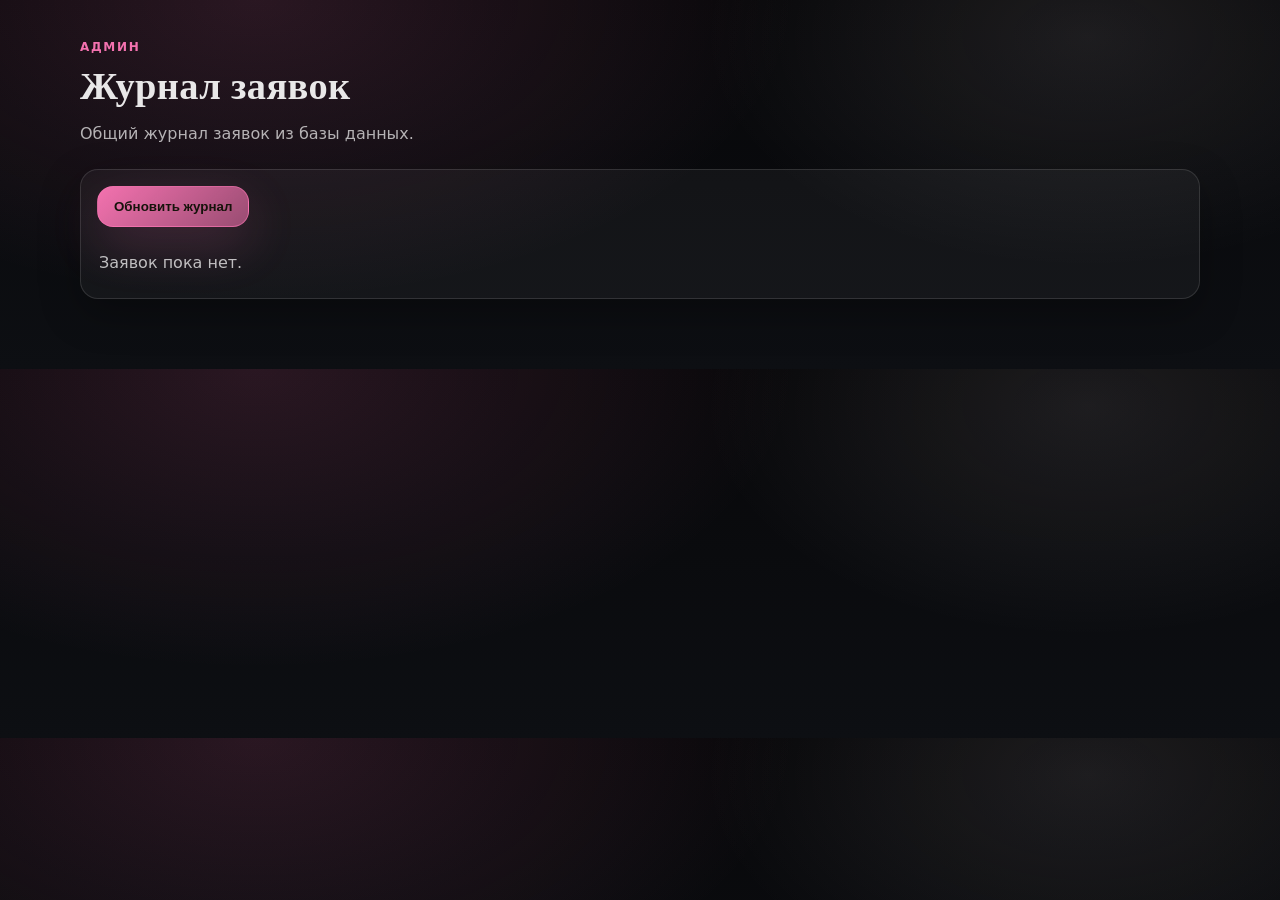
<file: bookings.html>
<!doctype html>
<html lang="ru">
<head>
  <meta charset="utf-8" />
  <meta name="viewport" content="width=device-width, initial-scale=1" />
  <title>Журнал заявок</title>
  <link rel="stylesheet" href="style.css" />
  <style>
    .bookings-wrap { padding: 40px 0 70px; }
    .bookings-card {
      border-radius: 18px;
      border: 1px solid rgba(255,255,255,.12);
      background: rgba(255,255,255,.04);
      box-shadow: 0 14px 40px rgba(0,0,0,.28);
      padding: 16px;
    }
    .bookings-actions {
      display: flex;
      gap: 10px;
      flex-wrap: wrap;
      margin: 0 0 16px;
    }
    .bookings-table-wrap { overflow: auto; }
    .bookings-table {
      width: 100%;
      min-width: 760px;
      border-collapse: collapse;
    }
    .bookings-table th, .bookings-table td {
      border-bottom: 1px solid rgba(255,255,255,.10);
      padding: 12px;
      text-align: left;
      vertical-align: top;
    }
    .bookings-table th { color: rgba(255,255,255,.75); font-size: 13px; }
    .bookings-table td { color: rgba(255,255,255,.92); }
    .bookings-empty {
      margin: 0;
      color: rgba(255,255,255,.72);
      padding: 10px 2px;
    }
    .file-input { display: none; }
  </style>
</head>
<body>
  <main class="bookings-wrap">
    <div class="container">
      <div class="section-head">
        <p class="section-eyebrow">Админ</p>
        <h2>Журнал заявок</h2>
        <p class="muted">Общий журнал заявок из базы данных.</p>
      </div>

      <div class="bookings-card">
        <div class="bookings-actions">
          <button class="btn btn-primary" type="button" id="refreshBtn">Обновить журнал</button>
        </div>

        <p class="bookings-empty" id="emptyState">Заявок пока нет.</p>

        <div class="bookings-table-wrap">
          <table class="bookings-table" id="bookingsTable" hidden>
            <thead>
              <tr>
                <th>#</th>
                <th>Дата</th>
                <th>Имя</th>
                <th>Телефон</th>
                <th>Услуга</th>
              </tr>
            </thead>
            <tbody id="bookingsBody"></tbody>
          </table>
        </div>
      </div>
    </div>
  </main>

  <script>
    (() => {
      const SUPABASE_URL = "https://ecyklezuaezyjwutwfzt.supabase.co";
      const SUPABASE_ANON_KEY = "eyJhbGciOiJIUzI1NiIsInR5cCI6IkpXVCJ9.eyJpc3MiOiJzdXBhYmFzZSIsInJlZiI6ImVjeWtsZXp1YWV6eWp3dXR3Znp0Iiwicm9sZSI6ImFub24iLCJpYXQiOjE3NzQ1Mjg3MDUsImV4cCI6MjA5MDEwNDcwNX0.O_JObhgX92JSfQanCWOUObHgH-r06U9iWH9rkIHddjM";
      const refreshBtn = document.getElementById("refreshBtn");
      const table = document.getElementById("bookingsTable");
      const body = document.getElementById("bookingsBody");
      const emptyState = document.getElementById("emptyState");

      const fetchBookings = async () => {
        const endpoint =
          `${SUPABASE_URL}/rest/v1/bookings` +
          "?select=id,created_at,name,phone,service&order=created_at.desc";

        const response = await fetch(endpoint, {
          method: "GET",
          headers: {
            apikey: SUPABASE_ANON_KEY,
            Authorization: `Bearer ${SUPABASE_ANON_KEY}`,
          },
        });

        if (!response.ok) {
          throw new Error(`Supabase error: ${response.status}`);
        }

        const rows = await response.json();
        return Array.isArray(rows) ? rows : [];
      };

      const render = (rows) => {
        body.innerHTML = "";

        if (!rows.length) {
          table.hidden = true;
          emptyState.hidden = false;
          return;
        }

        rows.forEach((row, idx) => {
          const tr = document.createElement("tr");
          tr.innerHTML = `
            <td>${idx + 1}</td>
            <td>${row.created_at ? new Date(row.created_at).toLocaleString("ru-RU") : "-"}</td>
            <td>${row.name || "-"}</td>
            <td>${row.phone || "-"}</td>
            <td>${row.service || "-"}</td>
          `;
          body.appendChild(tr);
        });

        table.hidden = false;
        emptyState.hidden = true;
      };

      const refresh = async () => {
        try {
          const rows = await fetchBookings();
          render(rows);
        } catch {
          render([]);
          alert("Не удалось загрузить заявки из базы.");
        }
      };

      refreshBtn.addEventListener("click", refresh);
      refresh();
    })();
  </script>
</body>
</html>
</file>
<file: style.css>
:root{
  --bg0: #070709;
  --bg1: #0d0f13;
  --card: rgba(255,255,255,.04);
  --card2: rgba(255,255,255,.06);
  --stroke: rgba(255,255,255,.10);
  --text: rgba(255,255,255,.90);
  --muted: rgba(255,255,255,.68);
  --muted2: rgba(255,255,255,.52);
  /* Женственная палитра: розовый + молочный */
  --pink-rgb: 255,119,183;
  --milk-rgb: 255,242,247;
  --gold: #ff77b7; /* розовый акцент */
  --gold2: #fff2f7; /* молочный оттенок */
  --shadow: 0 16px 50px rgba(0,0,0,.35);
  --shadow2: 0 10px 30px rgba(0,0,0,.25);
  --radius-xl: 22px;
  --radius-lg: 16px;
  --radius-md: 14px;
  --container: 1120px;
  --header-h: 78px;
}

*{ box-sizing: border-box; }
html{ scroll-behavior: smooth; }
body{
  margin: 0;
  font-family: Inter, system-ui, -apple-system, Segoe UI, Roboto, Arial, sans-serif;
  background: radial-gradient(900px 500px at 20% 0%, rgba(var(--pink-rgb),.14), transparent 60%),
              radial-gradient(700px 420px at 85% 10%, rgba(var(--milk-rgb),.09), transparent 55%),
              linear-gradient(180deg, var(--bg0), var(--bg1));
  color: var(--text);
  overflow-x: hidden;
}

img{ max-width: 100%; display: block; }
a{ color: inherit; text-decoration: none; }

.container{
  width: min(var(--container), calc(100% - 40px));
  margin: 0 auto;
}

/* Accessibility */
.skip-link{
  position: absolute;
  left: -999px;
  top: 12px;
  background: #111;
  color: #fff;
  padding: 10px 14px;
  border-radius: 12px;
  z-index: 1000;
  border: 1px solid rgba(255,255,255,.15);
}
.skip-link:focus{ left: 12px; }
.sr-only{
  position: absolute;
  width: 1px; height: 1px;
  padding: 0; margin: -1px;
  overflow: hidden; clip: rect(0,0,0,0);
  white-space: nowrap; border: 0;
}

/* Header */
.site-header{
  position: sticky;
  top: 0;
  z-index: 80;
  backdrop-filter: blur(14px);
  background: rgba(7,7,9,.55);
  border-bottom: 1px solid rgba(255,255,255,.08);
}
.header-inner{
  min-height: var(--header-h);
  display: flex;
  align-items: center;
  justify-content: space-between;
  gap: 14px;
}
.brand{
  display: flex;
  align-items: center;
  gap: 14px;
  min-width: 260px;
}
.brand-mark{
  width: 44px;
  height: 44px;
  border-radius: 14px;
  display: grid;
  place-items: center;
  background: linear-gradient(135deg, rgba(var(--pink-rgb),.22), rgba(var(--pink-rgb),.06));
  border: 1px solid rgba(var(--pink-rgb),.35);
  box-shadow: 0 12px 30px rgba(var(--pink-rgb),.10);
}
.brand-mark span{
  font-weight: 700;
  letter-spacing: .04em;
  color: var(--gold2);
}
.brand-text{ display: flex; flex-direction: column; }
.brand-name{
  font-family: "Cormorant Garamond", serif;
  font-size: 22px;
  letter-spacing: .02em;
  line-height: 1.05;
}
.brand-subtitle{
  margin-top: 2px;
  font-size: 12.5px;
  color: var(--muted2);
}
.gold{ color: var(--gold2); }

.nav{
  display: flex;
  align-items: center;
  gap: 22px;
}
.nav-list{
  list-style: none;
  margin: 0;
  padding: 0;
  display: flex;
  gap: 18px;
  align-items: center;
}
.nav-link{
  font-weight: 500;
  color: rgba(255,255,255,.78);
  padding: 10px 10px;
  border-radius: 12px;
  transition: transform .2s ease, background-color .2s ease, color .2s ease;
}
.nav-link:hover{
  background: rgba(255,255,255,.06);
  color: rgba(255,255,255,.95);
  transform: translateY(-1px);
}
.nav-cta{
  display: flex;
  align-items: center;
  gap: 12px;
}

.menu-toggle{
  display: none;
  width: 46px; height: 46px;
  border-radius: 14px;
  border: 1px solid rgba(255,255,255,.12);
  background: rgba(255,255,255,.04);
  color: #fff;
  cursor: pointer;
}
.menu-toggle-lines{
  display: block;
  width: 20px; height: 2px;
  margin: 0 auto;
  position: relative;
  background: rgba(255,255,255,.86);
  border-radius: 2px;
}
.menu-toggle-lines::before,
.menu-toggle-lines::after{
  content: "";
  position: absolute;
  left: 0;
  width: 100%;
  height: 2px;
  background: rgba(255,255,255,.86);
  border-radius: 2px;
  transition: transform .25s ease, top .25s ease, opacity .25s ease;
}
.menu-toggle-lines::before{ top: -6px; }
.menu-toggle-lines::after{ top: 6px; }

/* Buttons */
.btn{
  display: inline-flex;
  align-items: center;
  justify-content: center;
  gap: 10px;
  padding: 12px 16px;
  border-radius: 16px;
  border: 1px solid rgba(255,255,255,.12);
  font-weight: 600;
  cursor: pointer;
  transition: transform .18s ease, box-shadow .18s ease, background-color .18s ease, border-color .18s ease, color .18s ease;
  user-select: none;
  white-space: nowrap;
}
.btn:active{ transform: translateY(0); }
.btn-primary{
  background: linear-gradient(135deg, rgba(var(--pink-rgb),.95), rgba(var(--pink-rgb),.55));
  color: #16130b;
  border-color: rgba(var(--pink-rgb),.55);
  box-shadow: 0 18px 50px rgba(var(--pink-rgb),.18);
}
.btn-primary:hover{
  transform: translateY(-2px);
  box-shadow: 0 22px 70px rgba(var(--pink-rgb),.24);
}
.btn-ghost{
  background: rgba(255,255,255,.04);
  color: rgba(255,255,255,.90);
  border-color: rgba(255,255,255,.14);
}
.btn-ghost:hover{
  transform: translateY(-2px);
  background: rgba(255,255,255,.07);
  border-color: rgba(255,255,255,.20);
}
.btn-lg{ padding: 14px 18px; border-radius: 18px; }
.btn-block{ width: 100%; }

/* Sections */
.section{
  padding: 80px 0;
}
.section + .section{
  border-top: 1px solid rgba(255,255,255,.06);
}
.section-head{
  margin-bottom: 26px;
}
.section-eyebrow{
  margin: 0 0 10px;
  color: rgba(var(--pink-rgb),.95);
  font-weight: 700;
  letter-spacing: .14em;
  text-transform: uppercase;
  font-size: 12px;
}
h2{
  margin: 0;
  font-family: "Cormorant Garamond", serif;
  font-size: clamp(26px, 3vw, 40px);
  letter-spacing: .01em;
}
.lead{
  margin: 0;
  font-size: 16px;
  color: rgba(255,255,255,.86);
  line-height: 1.65;
}
.muted{ color: var(--muted); }

/* Smooth scroll anchor offset for sticky header */
[id]{
  scroll-margin-top: calc(var(--header-h) + 14px);
}

/* Reveal animations */
.reveal{
  opacity: 0;
  transform: translateY(18px);
  transition: opacity .8s ease, transform .8s ease;
}
.reveal.is-visible{
  opacity: 1;
  transform: translateY(0);
}

@media (prefers-reduced-motion: reduce){
  html{ scroll-behavior: auto; }
  .reveal{ transition: none; transform: none; opacity: 1; }
  .btn, .nav-link{ transition: none; }
}

/* Hero */
.hero{
  position: relative;
  padding: 42px 0 70px;
  overflow: hidden;
}
.hero-bg{
  position: absolute;
  inset: -20%;
  background-image: var(--hero-image);
  background-size: cover;
  background-position: center;
  filter: saturate(1.05) contrast(1.05) brightness(.85);
  transform: scale(1.02);
}
.hero-bg::after{
  content: "";
  position: absolute;
  inset: 0;
  background:
    radial-gradient(700px 380px at 30% 15%, rgba(var(--pink-rgb),.22), transparent 60%),
    radial-gradient(520px 340px at 85% 20%, rgba(var(--milk-rgb),.10), transparent 55%),
    linear-gradient(180deg, rgba(7,7,9,.20), rgba(7,7,9,.78));
}
.hero-inner{
  position: relative;
  display: grid;
  grid-template-columns: 1.4fr .9fr;
  gap: 26px;
  align-items: center;
}
.hero-content h1{ margin: 0 0 12px; }
.hero-kicker{
  display: block;
  font-size: 12px;
  letter-spacing: .18em;
  text-transform: uppercase;
  color: rgba(var(--pink-rgb),.95);
  font-weight: 800;
  margin-bottom: 14px;
}
.hero-title{
  display: block;
  font-family: "Cormorant Garamond", serif;
  font-size: clamp(36px, 4vw, 58px);
  line-height: 1.04;
  letter-spacing: .02em;
}
.hero-subtitle{
  margin: 0 0 22px;
  font-size: 16px;
  color: rgba(255,255,255,.80);
  line-height: 1.7;
  max-width: 58ch;
}
.hero-actions{
  display: flex;
  flex-wrap: wrap;
  gap: 14px;
}
.hero-meta{
  margin-top: 26px;
  display: grid;
  grid-template-columns: repeat(3, minmax(0,1fr));
  gap: 12px;
}
.meta-item{
  padding: 14px 14px;
  border-radius: 18px;
  border: 1px solid rgba(255,255,255,.10);
  background: rgba(255,255,255,.03);
}
.meta-value{
  font-weight: 800;
  letter-spacing: .02em;
  color: rgba(var(--milk-rgb),.95);
  font-size: 18px;
}
.meta-label{
  margin-top: 6px;
  color: rgba(255,255,255,.64);
  font-size: 12.5px;
}

.hero-card{
  justify-self: end;
  width: min(420px, 100%);
}
.hero-card-inner{
  background: linear-gradient(180deg, rgba(255,255,255,.06), rgba(255,255,255,.03));
  border: 1px solid rgba(255,255,255,.12);
  border-radius: var(--radius-xl);
  padding: 18px 18px;
  box-shadow: var(--shadow2);
}
.hero-card-top{
  display: flex;
  align-items: center;
  justify-content: space-between;
  gap: 10px;
  margin-bottom: 8px;
}
.pill{
  display: inline-flex;
  align-items: center;
  padding: 8px 12px;
  border-radius: 999px;
  font-size: 12px;
  letter-spacing: .04em;
  font-weight: 800;
  color: rgba(17,14,8,.98);
  background: linear-gradient(135deg, rgba(var(--pink-rgb),.95), rgba(var(--pink-rgb),.55));
}
.hero-card-price{
  font-family: "Cormorant Garamond", serif;
  font-size: 28px;
  color: rgba(var(--milk-rgb),.95);
}
.hero-card-text{
  margin: 10px 0 14px;
  color: rgba(255,255,255,.78);
  line-height: 1.65;
}
.hero-card-actions{
  display: flex;
  flex-direction: column;
  gap: 10px;
}

/* About */
.two-col{
  display: grid;
  grid-template-columns: 1.2fr .8fr;
  gap: 20px;
}
.card-soft{
  padding: 22px;
  border-radius: var(--radius-xl);
  background: rgba(255,255,255,.04);
  border: 1px solid rgba(255,255,255,.10);
  box-shadow: 0 14px 50px rgba(0,0,0,.25);
}
.editable p{
  margin: 14px 0 0;
  color: rgba(255,255,255,.76);
  line-height: 1.7;
}
.stack{
  padding: 6px 0;
}
.stat{
  display: flex;
  gap: 14px;
  padding: 14px;
  border-radius: var(--radius-lg);
  background: rgba(255,255,255,.03);
  border: 1px solid rgba(255,255,255,.08);
  margin-bottom: 12px;
}
.stat-icon{
  width: 36px;
  height: 36px;
  border-radius: 14px;
  display: grid;
  place-items: center;
  border: 1px solid rgba(var(--pink-rgb),.28);
  background: rgba(var(--pink-rgb),.08);
  color: rgba(var(--milk-rgb),.95);
}
.stat-title{ font-weight: 800; }
.stat-text{ margin-top: 6px; color: rgba(255,255,255,.70); font-size: 13.5px; line-height: 1.5; }
.stack .btn{ margin-top: 10px; }

/* Services */
.grid-3{
  display: grid;
  grid-template-columns: repeat(3, minmax(0,1fr));
  gap: 16px;
}
.service-card{
  border-radius: var(--radius-xl);
  overflow: hidden;
  border: 1px solid rgba(255,255,255,.10);
  background: rgba(255,255,255,.03);
  box-shadow: 0 18px 60px rgba(0,0,0,.25);
  transition: transform .22s ease, border-color .22s ease, background-color .22s ease, box-shadow .22s ease;
}
.service-card:hover{
  transform: translateY(-3px);
  border-color: rgba(var(--pink-rgb),.32);
  background: rgba(255,255,255,.05);
  box-shadow: 0 26px 80px rgba(0,0,0,.38);
}
.service-media{
  position: relative;
  height: 160px;
}
.service-media img{
  width: 100%;
  height: 100%;
  object-fit: cover;
  transform: scale(1.02);
  transition: transform .35s ease;
}
.service-card:hover .service-media img{ transform: scale(1.08); }
.service-overlay{
  position: absolute;
  inset: 0;
  background:
    linear-gradient(180deg, rgba(7,7,9,.0) 30%, rgba(7,7,9,.85) 100%),
    radial-gradient(360px 200px at 15% 15%, rgba(var(--pink-rgb),.20), transparent 60%);
  opacity: .95;
}
.service-card h3{
  margin: 14px 16px 8px;
  font-size: 18px;
  letter-spacing: .01em;
}
.service-desc{
  margin: 0 16px 18px;
  color: rgba(255,255,255,.70);
  line-height: 1.6;
  font-size: 13.8px;
}

/* Works */
.works-grid{
  display: grid;
  grid-template-columns: repeat(3, minmax(0,1fr));
  gap: 16px;
}
.work-item{
  position: relative;
  border-radius: var(--radius-xl);
  overflow: hidden;
  border: 1px solid rgba(255,255,255,.10);
  background: rgba(255,255,255,.03);
  box-shadow: 0 18px 60px rgba(0,0,0,.25);
  transition: transform .22s ease, border-color .22s ease, box-shadow .22s ease;
  min-height: 170px;
}
.work-item:hover{
  transform: translateY(-3px);
  border-color: rgba(var(--pink-rgb),.34);
  box-shadow: 0 26px 90px rgba(0,0,0,.38);
}
.work-item img{
  width: 100%;
  height: 100%;
  object-fit: cover;
  filter: saturate(1.06) contrast(1.03);
  transition: transform .38s ease;
}
.work-item:hover img{ transform: scale(1.10); }
.work-badge{
  position: absolute;
  left: 14px;
  bottom: 14px;
  padding: 8px 12px;
  border-radius: 999px;
  background: rgba(10,10,12,.55);
  border: 1px solid rgba(255,255,255,.14);
  color: rgba(255,255,255,.92);
  backdrop-filter: blur(10px);
  font-weight: 700;
  font-size: 12.5px;
}

/* Prices */
.prices-card{
  border-radius: var(--radius-xl);
  background: rgba(255,255,255,.03);
  border: 1px solid rgba(255,255,255,.10);
  overflow: hidden;
  box-shadow: 0 18px 60px rgba(0,0,0,.25);
}
.table-wrap{
  overflow: auto;
}
.prices-table{
  width: 100%;
  border-collapse: collapse;
  min-width: 720px;
}
.prices-table thead th{
  text-align: left;
  font-size: 13px;
  padding: 18px 18px;
  color: rgba(255,255,255,.74);
  background: rgba(255,255,255,.03);
  border-bottom: 1px solid rgba(255,255,255,.08);
}
.prices-table tbody td{
  padding: 16px 18px;
  border-bottom: 1px solid rgba(255,255,255,.07);
  color: rgba(255,255,255,.84);
  vertical-align: top;
}
.prices-table tbody tr:hover td{
  background: rgba(var(--pink-rgb),.06);
}
.table-sub{
  color: rgba(255,255,255,.62);
  font-size: 12.8px;
  margin-top: 6px;
  line-height: 1.4;
}
.price{
  font-weight: 900;
  color: rgba(var(--milk-rgb),.98);
}
.prices-note{
  display: flex;
  justify-content: space-between;
  align-items: center;
  gap: 16px;
  padding: 18px;
}
.prices-note .btn{ flex: 0 0 auto; }

/* Contacts */
.contacts-grid{
  display: grid;
  grid-template-columns: 1fr 1.1fr;
  gap: 16px;
  align-items: start;
}
.contacts-card{
  border-radius: var(--radius-xl);
  background: rgba(255,255,255,.03);
  border: 1px solid rgba(255,255,255,.10);
  padding: 20px;
  box-shadow: 0 18px 60px rgba(0,0,0,.25);
}
.contacts-row{
  display: flex;
  gap: 14px;
  padding: 14px 12px;
  border-radius: 18px;
  background: rgba(255,255,255,.03);
  border: 1px solid rgba(255,255,255,.08);
  margin-bottom: 12px;
}
.contacts-card .icon{
  width: 42px; height: 42px;
  border-radius: 16px;
  display: grid;
  place-items: center;
  border: 1px solid rgba(var(--pink-rgb),.28);
  background: rgba(var(--pink-rgb),.08);
  color: rgba(var(--milk-rgb),.95);
  flex: 0 0 auto;
}
.label{
  color: rgba(255,255,255,.62);
  font-size: 12.5px;
  font-weight: 700;
  letter-spacing: .06em;
  text-transform: uppercase;
}
.contact-link{
  margin-top: 6px;
  display: inline-block;
  font-weight: 800;
  color: rgba(255,255,255,.94);
}
.contact-text{
  margin-top: 6px;
  color: rgba(255,255,255,.84);
  line-height: 1.5;
}
.social-row{
  display: flex;
  gap: 12px;
  margin-top: 10px;
}
.social-icon{
  width: 44px; height: 44px;
  border-radius: 16px;
  display: grid;
  place-items: center;
  border: 1px solid rgba(255,255,255,.12);
  background: rgba(255,255,255,.04);
  transition: transform .2s ease, background-color .2s ease, border-color .2s ease;
}
.social-icon:hover{
  transform: translateY(-3px);
  background: rgba(255,255,255,.07);
  border-color: rgba(var(--pink-rgb),.34);
}
.contacts-actions{
  display: flex;
  gap: 12px;
  flex-wrap: wrap;
  margin-top: 12px;
}
.hint{ margin-top: 14px; }
.map-wrap{
  border-radius: var(--radius-xl);
  overflow: hidden;
  border: 1px solid rgba(255,255,255,.10);
  background: rgba(255,255,255,.02);
  box-shadow: var(--shadow2);
}
.map-iframe{
  width: 100%;
  height: 420px;
  border: 0;
  filter: saturate(1.05) contrast(1.05);
}

/* Footer */
.footer{
  padding: 38px 0;
  border-top: 1px solid rgba(255,255,255,.06);
}
.footer-inner{
  display: flex;
  justify-content: space-between;
  align-items: center;
  gap: 16px;
  flex-wrap: wrap;
}
.footer-title{
  font-family: "Cormorant Garamond", serif;
  font-size: 22px;
}
.footer-social{
  display: flex;
  gap: 14px;
}
.social-link{
  padding: 10px 12px;
  border-radius: 14px;
  border: 1px solid rgba(255,255,255,.10);
  background: rgba(255,255,255,.03);
  transition: transform .2s ease, border-color .2s ease, background-color .2s ease;
}
.social-link:hover{
  transform: translateY(-3px);
  border-color: rgba(var(--pink-rgb),.32);
  background: rgba(255,255,255,.06);
}

.site-url-link{
  color: rgba(var(--milk-rgb),.95);
  text-decoration: underline;
  text-underline-offset: 3px;
}
.site-url-link:hover{
  color: rgba(var(--pink-rgb),.98);
}

/* Back to top */
.to-top{
  position: fixed;
  right: 18px;
  bottom: 18px;
  width: 46px; height: 46px;
  border-radius: 18px;
  border: 1px solid rgba(255,255,255,.12);
  background: rgba(255,255,255,.05);
  color: rgba(255,255,255,.94);
  cursor: pointer;
  box-shadow: 0 18px 60px rgba(0,0,0,.35);
  transform: translateY(10px);
  opacity: 0;
  pointer-events: none;
  transition: opacity .25s ease, transform .25s ease, background-color .2s ease, border-color .2s ease;
  backdrop-filter: blur(12px);
  z-index: 100;
}
.to-top.is-visible{
  opacity: 1;
  pointer-events: auto;
  transform: translateY(0);
}
.to-top:hover{
  background: rgba(var(--pink-rgb),.10);
  border-color: rgba(var(--pink-rgb),.35);
}

/* Modal */
.modal{
  position: fixed;
  inset: 0;
  display: none;
  align-items: center;
  justify-content: center;
  z-index: 150;
}
.modal.is-open{ display: flex; }
.modal[aria-hidden="false"]{ display: flex; }
.modal-backdrop{
  position: absolute;
  inset: 0;
  background: rgba(0,0,0,.65);
}
.modal-dialog{
  position: relative;
  width: min(560px, calc(100% - 26px));
  border-radius: var(--radius-xl);
  border: 1px solid rgba(255,255,255,.12);
  background: linear-gradient(180deg, rgba(15,16,19,.96), rgba(9,10,12,.96));
  box-shadow: var(--shadow);
  padding: 18px;
  animation: pop .18s ease;
}
@keyframes pop{
  from{ transform: translateY(10px) scale(.98); opacity: .65; }
  to{ transform: translateY(0) scale(1); opacity: 1; }
}
.modal-header{
  display: flex;
  justify-content: space-between;
  align-items: flex-start;
  gap: 12px;
  margin-bottom: 10px;
}
.modal-header h3{
  margin: 10px 0 0;
  font-family: "Cormorant Garamond", serif;
  font-size: 30px;
}
.icon-btn{
  width: 44px; height: 44px;
  border-radius: 16px;
  border: 1px solid rgba(255,255,255,.12);
  background: rgba(255,255,255,.05);
  color: rgba(255,255,255,.92);
  cursor: pointer;
  transition: transform .2s ease, border-color .2s ease, background-color .2s ease;
}
.icon-btn:hover{
  transform: translateY(-3px);
  border-color: rgba(var(--pink-rgb),.35);
  background: rgba(255,255,255,.07);
}
.modal-form{
  display: grid;
  grid-template-columns: 1fr;
  gap: 12px;
}
.field{
  display: grid;
  gap: 8px;
}
.field-label{
  font-size: 12.5px;
  color: rgba(255,255,255,.68);
  font-weight: 700;
  letter-spacing: .06em;
  text-transform: uppercase;
}
.modal input, .modal select{
  width: 100%;
  padding: 12px 14px;
  border-radius: 16px;
  border: 1px solid rgba(255,255,255,.12);
  background: rgba(255,255,255,.04);
  color: rgba(255,255,255,.95);
  outline: none;
  transition: border-color .2s ease, background-color .2s ease;
  font: inherit;
}
.modal input:focus, .modal select:focus{
  border-color: rgba(var(--pink-rgb),.40);
  background: rgba(255,255,255,.06);
}
.modal-note{
  margin: 0;
  font-size: 12.8px;
  line-height: 1.5;
}

/* Responsiveness */
@media (max-width: 980px){
  .hero-inner{ grid-template-columns: 1fr; }
  .hero-card{ justify-self: start; }
  .two-col{ grid-template-columns: 1fr; }
  .grid-3{ grid-template-columns: repeat(2, minmax(0,1fr)); }
  .works-grid{ grid-template-columns: repeat(2, minmax(0,1fr)); }
  .contacts-grid{ grid-template-columns: 1fr; }
  .map-iframe{ height: 360px; }
}

@media (max-width: 760px){
  :root{ --header-h: 72px; }
  .nav{
    position: absolute;
    top: var(--header-h);
    right: 0;
    left: 0;
    margin: 0 auto;
    width: calc(100% - 20px);
    max-width: 720px;
    padding: 14px;
    border-radius: var(--radius-xl);
    border: 1px solid rgba(255,255,255,.12);
    background: rgba(10,10,12,.92);
    display: none;
    flex-direction: column;
    align-items: flex-start;
    gap: 14px;
  }
  .nav.is-open{ display: flex; }
  .menu-toggle{ display: inline-flex; align-items: center; justify-content: center; }
  .nav-list{
    flex-direction: column;
    align-items: flex-start;
    width: 100%;
    gap: 8px;
  }
  .nav-link{ width: 100%; }
  .nav-cta{
    width: 100%;
    flex-wrap: wrap;
  }
  .grid-3{ grid-template-columns: 1fr; }
  .works-grid{ grid-template-columns: 1fr; }
  .prices-note{ flex-direction: column; align-items: flex-start; }
}
</file>
